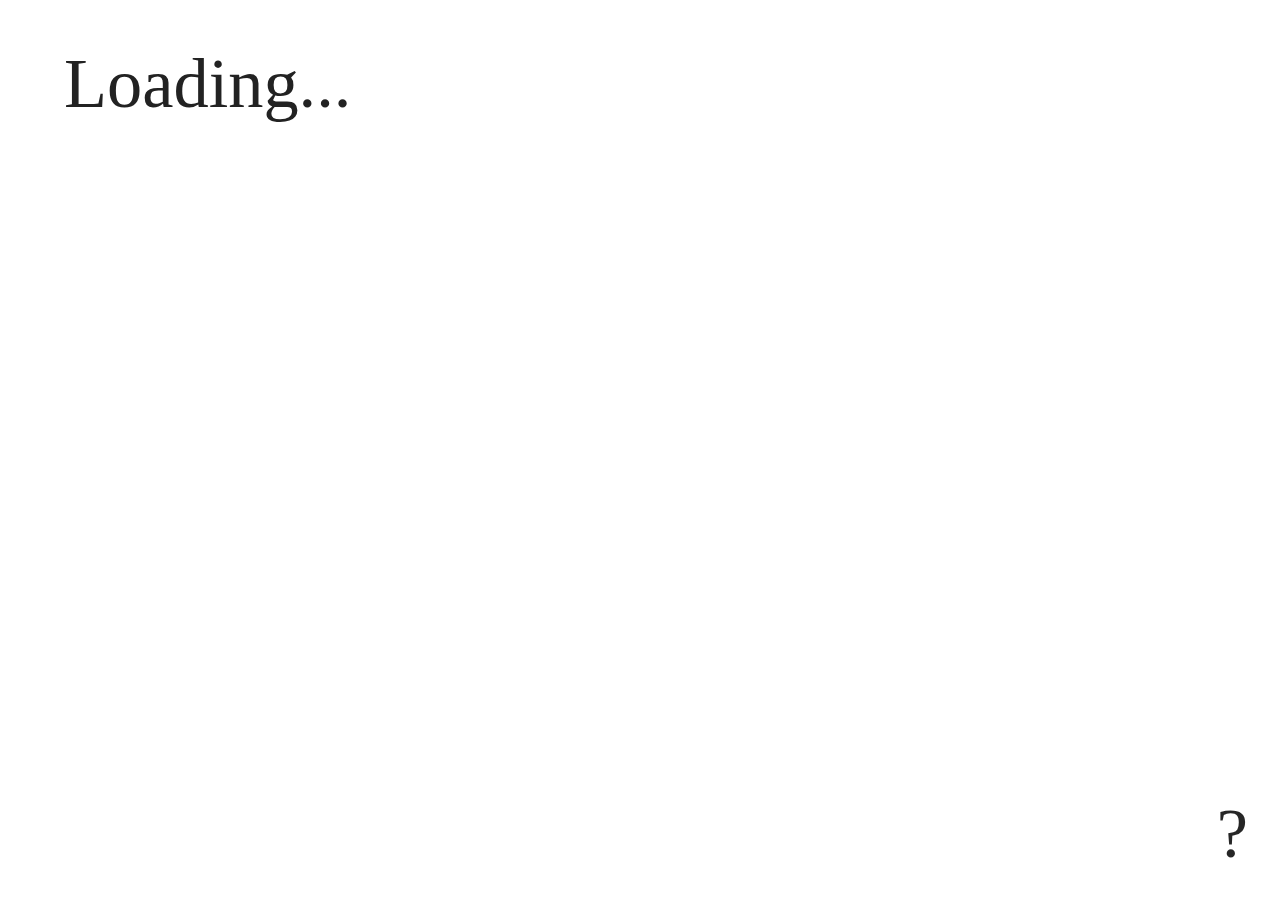
<file: rss_reader-2/index.html>
<!DOCTYPE html>
<html lang="en">
  <head>
    <meta charset="UTF-8" />
    <meta http-equiv="X-UA-Compatible" content="IE=edge" />
    <meta name="viewport" content="width=device-width, initial-scale=1.0" />
    <meta http-equiv="Content-Security-Policy" content="upgrade-insecure-requests" />

    <title>Just the News</title>
    <script src="https://ajax.googleapis.com/ajax/libs/jquery/3.6.1/jquery.min.js"></script>
    <script src="jquery-dateformat.min.js"></script>


    <link rel="stylesheet" href="css/normalize.css">
    <link rel="stylesheet" href="css/main.css">



<!--
    <style>


      h2 {
        font-family: Times New Roman", serif;
        font-weight: 200;
        font-size: 2.5em;
      }

      a {
        text-decoration: none;
        color: black;
      }
    </style>
  -->


  </head>

  <body>

  <!--
    <h1>RSS READER</h1>
    <h4 id="refreshCounter">REFRESH COUNTER: 0</h4>
  -->

  <div class="bottom_right">
    <h2><a href="https://justthene.ws/about.html">?</a></h2>
  </div>

  <div id="rss_div">
       <article style="height: 30px">
        <h2>
          Loading...
        </h2>
      </article>
    </div>



  </body>




  <script>
    let rssArray = [
      `https://rss.nytimes.com/services/xml/rss/nyt/HomePage.xml`,
      `http://rss.cnn.com/rss/cnn_topstories.rss`,
      `https://moxie.foxnews.com/google-publisher/latest.xml`,
      `https://www.theguardian.com/uk/rss`,
      `https://www.dailymail.co.uk/articles.rss`,
      `http://www.xinhuanet.com/english/rss/worldrss.xml`,
      `https://timesofindia.indiatimes.com/rssfeedstopstories.cms`,
      `https://www.dailymail.co.uk/articles.rss`,
    ];
    let refreshCounter = 0;
    let oldRssTitles = [];
    let totalRssLinks = rssArray.length;
    let secondsToRefresh = 5000; // 1000  = 1 seconds
    let rssCallbackCounter = 0;
    let allFeeds = [];
    xhrPool = []; // no need to use **var**

    $(document).ready(function () {
      console.log("ready!");

      fetchRSS();
    });

    function updateRefreshCounter() {
      $("#refreshCounter").text("REFRESH COUNTER: " + refreshCounter);
    }

    function fetchRSS() {
      rssCallbackCounter = 0;
      rssArray.forEach((singleRssLink) => {
        $.ajax({
          url: "rss_reader.php",
          type: "GET",
          dataType: "json",
          data: { url: singleRssLink },
          beforeSend: function (jqXHR, settings) {
            xhrPool.push(jqXHR);
          },
        })
          .done(function (rssData) {
            rssCallbackCounter = rssCallbackCounter + 1;
            // console.log(rssData.length + " " + rssCallbackCounter);
            if (rssCallbackCounter != totalRssLinks) {
              if (rssCallbackCounter == 1) allFeeds = [];
              rssData.rss_feed.forEach((singleItem) => {
                allFeeds.push(singleItem);
              });
            } else {
              if (refreshCounter > 0) {
                let i = 0;
                allFeeds.forEach((singleFeedArr) => {
                  showFeed(singleFeedArr);
                });
              } else {
                firstTimeLoadFeed();
                if (refreshCounter == 0) {
                  console.log("setting timer, REFRESH COUNTER: " + refreshCounter + " rssCallbackCounter: " + rssCallbackCounter);

                  const interval = setInterval(function () {
                    fetchRSS();
                    refreshCounter++;
                    updateRefreshCounter();
                  }, secondsToRefresh);
                }
              }
            }
          })
          .fail(function (xhr, status, error) {
            $.each(xhrPool, function (idx, jqXHR) {
              jqXHR.abort();
            });
            if ((refreshCounter = 0)) fetchRSS();
          });
      });
    }
    let delayTimeMultiplier = 0;
    function showFeed(singleRss) {
      let html = ``;
      let dummyhtml = ``;
      let title = "";
      title = singleRss.title;
      title = title.replace("<![CDATA[", "").replace("]]>", "");

      if (stringExistInArray(oldRssTitles, cleanString(title))) {
        return;
      } else {
        oldRssTitles.push(cleanString(title));
      }
      if (refreshCounter > 0) {
        console.log("new news found");
      }

      delayTimeMultiplier = delayTimeMultiplier + 1;
      setTimeout(function () {
        let link = "";
        if (singleRss.guid) link = singleRss.guid;
        else link = singleRss.link;

        let date = singleRss.pubDate;
        let formatedDate = $.format.date(new Date(date), "MMMM dd, hh:mm");
        html += `
        				<article id="${cleanString(title)}" >
        				<h2>
        					<a href="${link}" target="_blank" rel="noopener">
        					${title + `, ` + formatedDate}
        					</a>
        				</h2>
        				</article>
        			`;

        dummyhtml += `
        				<article id="${cleanString(title)}">
        				<h2>
        					<a href="" target="_blank" rel="noopener">

        					</a>
        				</h2>
        				</article>
        			`;

        if (delayTimeMultiplier < 1) delayTimeMultiplier = 1;
        $(dummyhtml)
          .prependTo("#rss_div")
          .hide()
          .slideDown({
            duration: 150,
            complete: function () {
              $("#" + cleanString(title)).replaceWith(html);
              delayTimeMultiplier = delayTimeMultiplier - 1;
            },
          });
      }, delayTimeMultiplier * 2000);
    }

    function firstTimeLoadFeed() {
      let html = ``;
      allFeeds.forEach((singleRss) => {
        let title = "";
        title = singleRss.title;
        title = title.replace("<![CDATA[", "").replace("]]>", "");

        oldRssTitles.push(cleanString(title));

        let link = "";
        if (singleRss.guid) link = singleRss.guid;
        else link = singleRss.link;

        let date = singleRss.pubDate;
        let formatedDate = $.format.date(new Date(date), "MMMM dd, hh:mm");
        html += `
        				<article id="${cleanString(title)}">
        				<h2>
        					<a href="${link}" target="_blank" rel="noopener">
        					${title + `, ` + formatedDate}
        					</a>
        				</h2>
        				</article>
        			`;
      });
      $(html).prependTo("#rss_div");
    }

    function stringExistInArray(stringArray, stringToSearch) {
      return stringArray.indexOf(stringToSearch) > -1;
    }

    function cleanString(title) {
      return title.replace(/[^A-Z0-9]/gi, "");
    }
  </script>
</html>
</file>
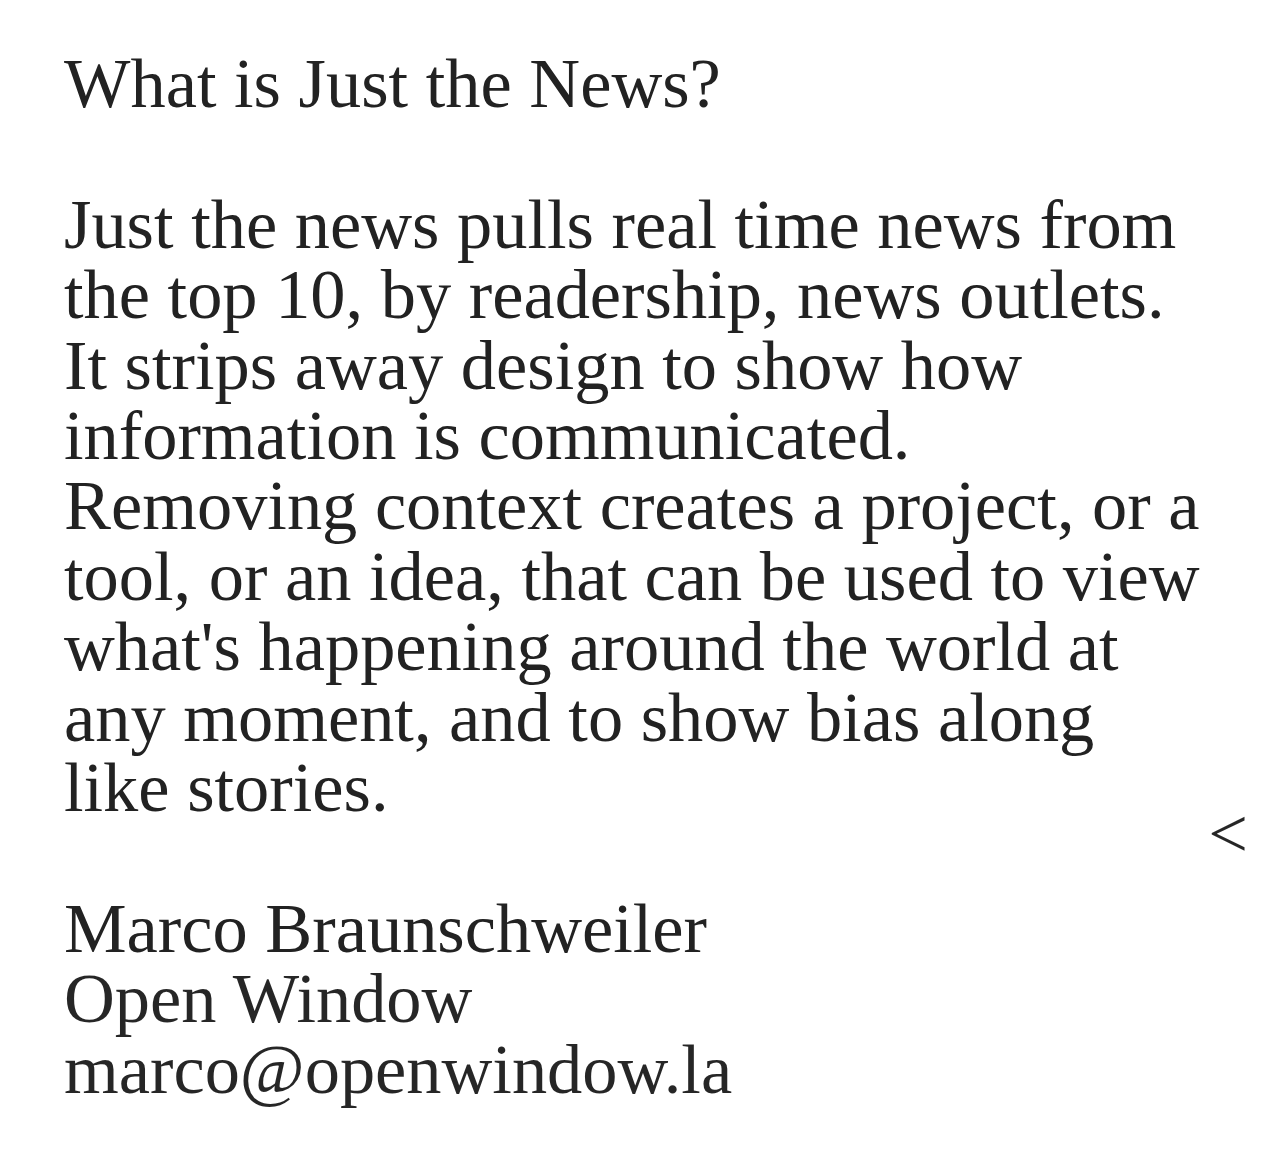
<file: rss_reader-2/about.html>
<!DOCTYPE html>
<html lang="en">
  <head>
    <meta charset="UTF-8" />
    <meta http-equiv="X-UA-Compatible" content="IE=edge" />
    <meta name="viewport" content="width=device-width, initial-scale=1.0" />
    <meta http-equiv="Content-Security-Policy" content="upgrade-insecure-requests" />

    <title>Just the News</title>
    <script src="https://ajax.googleapis.com/ajax/libs/jquery/3.6.1/jquery.min.js"></script>
    <script src="jquery-dateformat.min.js"></script>


    <link rel="stylesheet" href="css/normalize.css">
    <link rel="stylesheet" href="css/main.css">

<!--
    <style>


      h2 {
        font-family: Times New Roman", serif;
        font-weight: 200;
        font-size: 2.5em;
      }

      a {
        text-decoration: none;
        color: black;
      }
    </style>
  -->


  </head>

  <body>
  <div>
  <h2>What is Just the News?<br>
    <br>
    Just the news pulls real time news from the top 10, by readership, news outlets.
    It strips away design to show how information is communicated. Removing context creates a project, or a tool, or an idea, that can be used to view what's happening around the world at any moment, and to show bias along like stories.
    <br>
    <br>
    Marco Braunschweiler<br>
    <a href="https://openwindow.la">Open Window</a><br>
    <a href="mailto:marco@openwindow.la">marco@openwindow.la</a>

    <div class="bottom_right">
    <a href="/"><h2><</h2></a>
  </div> </div>

  </body>

</html>
</file>
<file: rss_reader-2/css/main.css>
/*! HTML5 Boilerplate v8.0.0 | MIT License | https://html5boilerplate.com/ */

/* main.css 2.1.0 | MIT License | https://github.com/h5bp/main.css#readme */
/*
 * What follows is the result of much research on cross-browser styling.
 * Credit left inline and big thanks to Nicolas Gallagher, Jonathan Neal,
 * Kroc Camen, and the H5BP dev community and team.
 */

/* ==========================================================================
   Base styles: opinionated defaults
   ========================================================================== */




html {
  color: #222;
  font-size: 1em;
  line-height: 1.4;
}

.bottom_right {
  position: fixed;
  right: 0px; bottom: 0px;
  padding: 2rem;
  z-index: 99;

}

p {
  margin-top: 2em;
  margin-bottom: 2em;
}

div {
  padding-top: 3rem;
  padding-right: 4rem;
  padding-bottom: 4rem;
  padding-left: 4rem;
}


.rss_div {
  height: 60px;
}

article {
  margin-bottom: 40px; /* adjust the value to your desired space */
}




/*
 * Remove text-shadow in selection highlight:
 * https://twitter.com/miketaylr/status/12228805301
 *
 * Vendor-prefixed and regular ::selection selectors cannot be combined:
 * https://stackoverflow.com/a/16982510/7133471
 *
 * Customize the background color to match your design.
 */

::-moz-selection {
  background: #b3d4fc;
  text-shadow: none;
}

::selection {
  background: #b3d4fc;
  text-shadow: none;
}

/*
 * A better looking default horizontal rule
 */

hr {
  display: block;
  height: 1px;
  border: 0;
  border-top: 1px solid #ccc;
  margin: 1em 0;
  padding: 0;
}

/*
 * Remove the gap between audio, canvas, iframes,
 * images, videos and the bottom of their containers:
 * https://github.com/h5bp/html5-boilerplate/issues/440
 */

audio,
canvas,
iframe,
img,
svg,
video {
  vertical-align: middle;
}

/*
 * Remove default fieldset styles.
 */

fieldset {
  border: 0;
  margin: 0;
  padding: 0;
}

/*
 * Allow only vertical resizing of textareas.
 */

textarea {
  resize: vertical;
}

/* ==========================================================================
/**
 * font face
 */

@font-face {
  font-family: 'MarcoSteel-Regular-V3';
  font-style: normal;
  font-weight: 400;
  src: url('https://files.cargocollective.com/c1160240/MarcoSteel-Regular-V3_1.woff'); /* IE9 Compat Modes */
  src: local(''),
  url('https://files.cargocollective.com/c1160240/MarcoSteel-Regular-V3_1.woff#iefix') format('embedded-opentype'), /* IE6-IE8 */
  url('https://files.cargocollective.com/c1160240/MarcoSteel-Regular-V3_1.woff') format('woff2'), /* Super Modern Browsers */
  url('https://files.cargocollective.com/c1160240/MarcoSteel-Regular-V3_1.woff') format('woff'), /* Modern Browsers */
  url('https://files.cargocollective.com/c1160240/MarcoSteel-Regular-V3_1.woff') format('truetype'), /* Safari, Android, iOS */
  url('https://files.cargocollective.com/c1160240/MarcoSteel-Regular-V3_1.woff') format('svg'); /* Legacy iOS */
}

@font-face {
  font-family: 'Space Mono';
  font-style: normal;
  font-weight: 400;
  src: url('https://files.cargocollective.com/c1160240/space-mono-v6-latin-regular.woff'); /* IE9 Compat Modes */
  src: local(''),
  url('https://files.cargocollective.com/c1160240/space-mono-v6-latin-regular.woff#iefix') format('embedded-opentype'), /* IE6-IE8 */
  url('https://files.cargocollective.com/c1160240/space-mono-v6-latin-regular.woff') format('woff2'), /* Super Modern Browsers */
  url('https://files.cargocollective.com/c1160240/space-mono-v6-latin-regular.woff') format('woff'), /* Modern Browsers */
  url('https://files.cargocollective.com/c1160240/space-mono-v6-latin-regular.woff') format('truetype'), /* Safari, Android, iOS */
  url('https://files.cargocollective.com/c1160240/space-mono-v6-latin-regular.woff') format('svg'); /* Legacy iOS */
}


@font-face {
  font-family: 'Henry Regular';
  font-style: normal;
  font-weight: 400;
  src: url('https://files.cargocollective.com/c1160240/Henry-Regular-205TF.woff'); /* IE9 Compat Modes */
  src: local(''),
  url('https://files.cargocollective.com/c1160240/Henry-Regular-205TF.woff#iefix') format('embedded-opentype'), /* IE6-IE8 */
  url('https://files.cargocollective.com/c1160240/Henry-Regular-205TF.woff') format('woff2'), /* Super Modern Browsers */
  url('https://files.cargocollective.com/c1160240/Henry-Regular-205TF.woff') format('woff'), /* Modern Browsers */
  url('https://files.cargocollective.com/c1160240/Henry-Regular-205TF.woff') format('truetype'), /* Safari, Android, iOS */
  url('https://files.cargocollective.com/c1160240/Henry-Regular-205TF.woff') format('svg'); /* Legacy iOS */
}

@font-face {
  font-family: 'Chronometer Regular';
  font-style: normal;
  font-weight: 400;
  src: url('https://files.cargocollective.com/c1160240/chronometer-regular.woff'); /* IE9 Compat Modes */
  src: local(''),
  url('https://files.cargocollective.com/c1160240/chronometer-regular.woff#iefix') format('embedded-opentype'), /* IE6-IE8 */
  url('https://files.cargocollective.com/c1160240/chronometer-regular.woff') format('woff2'), /* Super Modern Browsers */
  url('https://files.cargocollective.com/c1160240/chronometer-regular.woff') format('woff'), /* Modern Browsers */
  url('https://files.cargocollective.com/c1160240/chronometer-regular.woff') format('truetype'), /* Safari, Android, iOS */
  url('https://files.cargocollective.com/c1160240/chronometer-regular.woff') format('svg'); /* Legacy iOS */
}

@font-face {
  font-family: 'Presentiment';
  font-style: normal;
  font-weight: 400;
  src: url('https://files.cargocollective.com/c1160240/Presentiment.woff'); /* IE9 Compat Modes */
  src: local(''),
  url('https://files.cargocollective.com/c1160240/Presentiment.woff#iefix') format('embedded-opentype'), /* IE6-IE8 */
  url('https://files.cargocollective.com/c1160240/Presentiment.woff') format('woff2'), /* Super Modern Browsers */
  url('https://files.cargocollective.com/c1160240/Presentiment.woff') format('woff'), /* Modern Browsers */
  url('https://files.cargocollective.com/c1160240/Presentiment.woff') format('truetype'), /* Safari, Android, iOS */
  url('https://files.cargocollective.com/c1160240/Presentiment.woff') format('svg'); /* Legacy iOS */
}

@font-face {
  font-family: 'Times-New-Roman-Long';
  font-style: normal;
  font-weight: 400;
  src: url('https://files.cargocollective.com/c1160240/Times-New-New-Roman_3.woff'); /* IE9 Compat Modes */
  src: local(''),
  url('https://https://files.cargocollective.com/c1160240/Times-New-New-Roman_3.woff#iefix') format('embedded-opentype'), /* IE6-IE8 */
  url('https://files.cargocollective.com/c1160240/Times-New-New-Roman_3.woff') format('woff2'), /* Super Modern Browsers */
  url('https://files.cargocollective.com/c1160240/Times-New-New-Roman_3.woff') format('woff'), /* Modern Browsers */
  url('https://files.cargocollective.com/c1160240/Times-New-New-Roman_3.woff') format('truetype'), /* Safari, Android, iOS */
  url('https://files.cargocollective.com/c1160240/Times-New-New-Roman_3.woff') format('svg'); /* Legacy iOS */
}


@font-face {
  font-family: 'Marco Serif';
  font-style: normal;
  font-weight: 400;
  src: url('https://files.cargocollective.com/c1160240/marcoserif-Regular_4.woff'); /* IE9 Compat Modes */
  src: local(''),
  url('https://files.cargocollective.com/c1160240/marcoserif-Regular_4.woff#iefix') format('embedded-opentype'), /* IE6-IE8 */
  url('https://files.cargocollective.com/c1160240/marcoserif-Regular_4.woff') format('woff2'), /* Super Modern Browsers */
  url('https://files.cargocollective.com/c1160240/marcoserif-Regular_4.woff') format('woff'), /* Modern Browsers */
  url('https://files.cargocollective.com/c1160240/marcoserif-Regular_4.woff') format('truetype'), /* Safari, Android, iOS */
  url('https://files.cargocollective.com/c1160240/marcoserif-Regular_4.woff') format('svg'); /* Legacy iOS */
}


/*

Fonts
 */


body {

  font: "Times-New-Roman-Long", Times;
  font-style: normal;
  font-weight: 400;
  padding: 0;
  margin: 0;
  font-size: 1.8rem;
  line-height: 1.5rem;
}

body a {
  color: rgba(0, 0, 0, 0.85);
}



h2 {
  font: "Times-New-Roman-Long", Times;
  font-style: normal;
  font-weight: 400;
  padding: 0;
  margin: 0;
  font-size: 5.5vw;
  line-height: 1em;

}

h2 a {
  color: rgba(0, 0, 0, 0.85);
}



/**
 * Editor styles
 */   ========================================================================== */

/* ==========================================================================
   Helper classes
   ========================================================================== */

/*
 * Hide visually and from screen readers
 */

.hidden,
[hidden] {
  display: none !important;
}

/*
 * Hide only visually, but have it available for screen readers:
 * https://snook.ca/archives/html_and_css/hiding-content-for-accessibility
 *
 * 1. For long content, line feeds are not interpreted as spaces and small width
 *    causes content to wrap 1 word per line:
 *    https://medium.com/@jessebeach/beware-smushed-off-screen-accessible-text-5952a4c2cbfe
 */

.sr-only {
  border: 0;
  clip: rect(0, 0, 0, 0);
  height: 1px;
  margin: -1px;
  overflow: hidden;
  padding: 0;
  position: absolute;
  white-space: nowrap;
  width: 1px;
  /* 1 */
}

/*
 * Extends the .sr-only class to allow the element
 * to be focusable when navigated to via the keyboard:
 * https://www.drupal.org/node/897638
 */

.sr-only.focusable:active,
.sr-only.focusable:focus {
  clip: auto;
  height: auto;
  margin: 0;
  overflow: visible;
  position: static;
  white-space: inherit;
  width: auto;
}

/*
 * Hide visually and from screen readers, but maintain layout
 */

.invisible {
  visibility: hidden;
}

/*
 * Clearfix: contain floats
 *
 * For modern browsers
 * 1. The space content is one way to avoid an Opera bug when the
 *    `contenteditable` attribute is included anywhere else in the document.
 *    Otherwise it causes space to appear at the top and bottom of elements
 *    that receive the `clearfix` class.
 * 2. The use of `table` rather than `block` is only necessary if using
 *    `:before` to contain the top-margins of child elements.
 */

.clearfix::before,
.clearfix::after {
  content: " ";
  display: table;
}

.clearfix::after {
  clear: both;
}

/* ==========================================================================
   EXAMPLE Media Queries for Responsive Design.
   These examples override the primary ('mobile first') styles.
   Modify as content requires.
   ========================================================================== */

@media only screen and (min-width: 35em) {
  /* Style adjustments for viewports that meet the condition */
}

@media print,
  (-webkit-min-device-pixel-ratio: 1.25),
  (min-resolution: 1.25dppx),
  (min-resolution: 120dpi) {
  /* Style adjustments for high resolution devices */
}

/* ==========================================================================
   Print styles.
   Inlined to avoid the additional HTTP request:
   https://www.phpied.com/delay-loading-your-print-css/
   ========================================================================== */

@media print {
  *,
  *::before,
  *::after {
    background: #fff !important;
    color: #000 !important;
    /* Black prints faster */
    box-shadow: none !important;
    text-shadow: none !important;
  }

  a,
  a:visited {
    text-decoration: underline;
  }

  a[href]::after {
    content: " (" attr(href) ")";
  }

  abbr[title]::after {
    content: " (" attr(title) ")";
  }

  /*
   * Don't show links that are fragment identifiers,
   * or use the `javascript:` pseudo protocol
   */
  a[href^="#"]::after,
  a[href^="javascript:"]::after {
    content: "";
  }

  pre {
    white-space: pre-wrap !important;
  }

  pre,
  blockquote {
    border: 1px solid #999;
    page-break-inside: avoid;
  }

  /*
   * Printing Tables:
   * https://web.archive.org/web/20180815150934/http://css-discuss.incutio.com/wiki/Printing_Tables
   */
  thead {
    display: table-header-group;
  }

  tr,
  img {
    page-break-inside: avoid;
  }

  p,
  h2,
  h3 {
    orphans: 3;
    widows: 3;
  }

  h2,
  h3 {
    page-break-after: avoid;
  }
}
</file>
